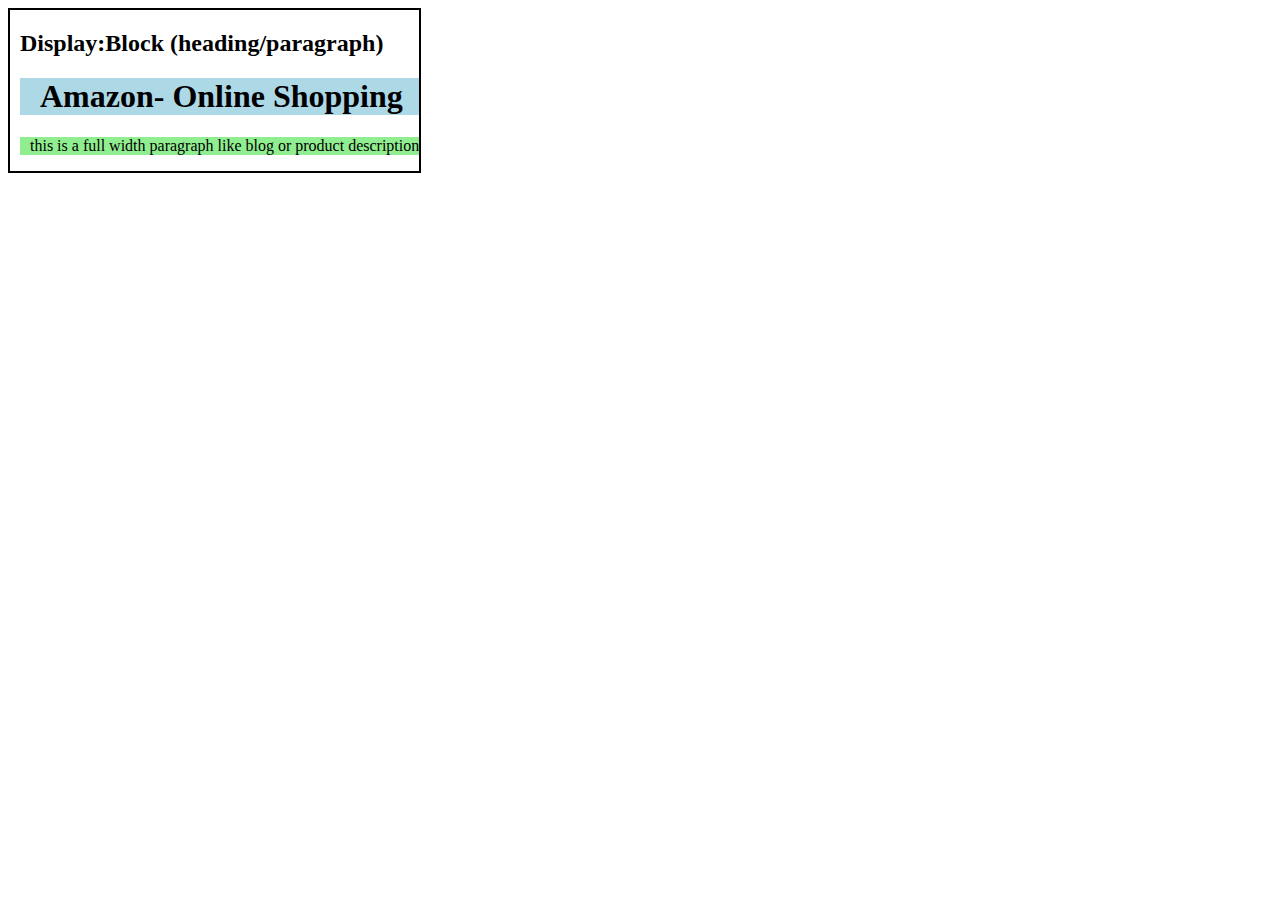
<file: amazon/index.html>
<!DOCTYPE html>
<html lang="en">
<head>
    <meta charset="UTF-8">
    <meta name="viewport" content="width=device-width, initial-scale=1.0">
    <title>inline</title>
    <link rel="stylesheet" href="style.css">
</head>
<body>
    <div class="box"> 
        <h2>Display:Block  (heading/paragraph)</h2>
        <h1>Amazon- Online Shopping</h1>
        <p>this is a full width paragraph like blog or product description</p>

    </div>
</body>
</html>
</file>
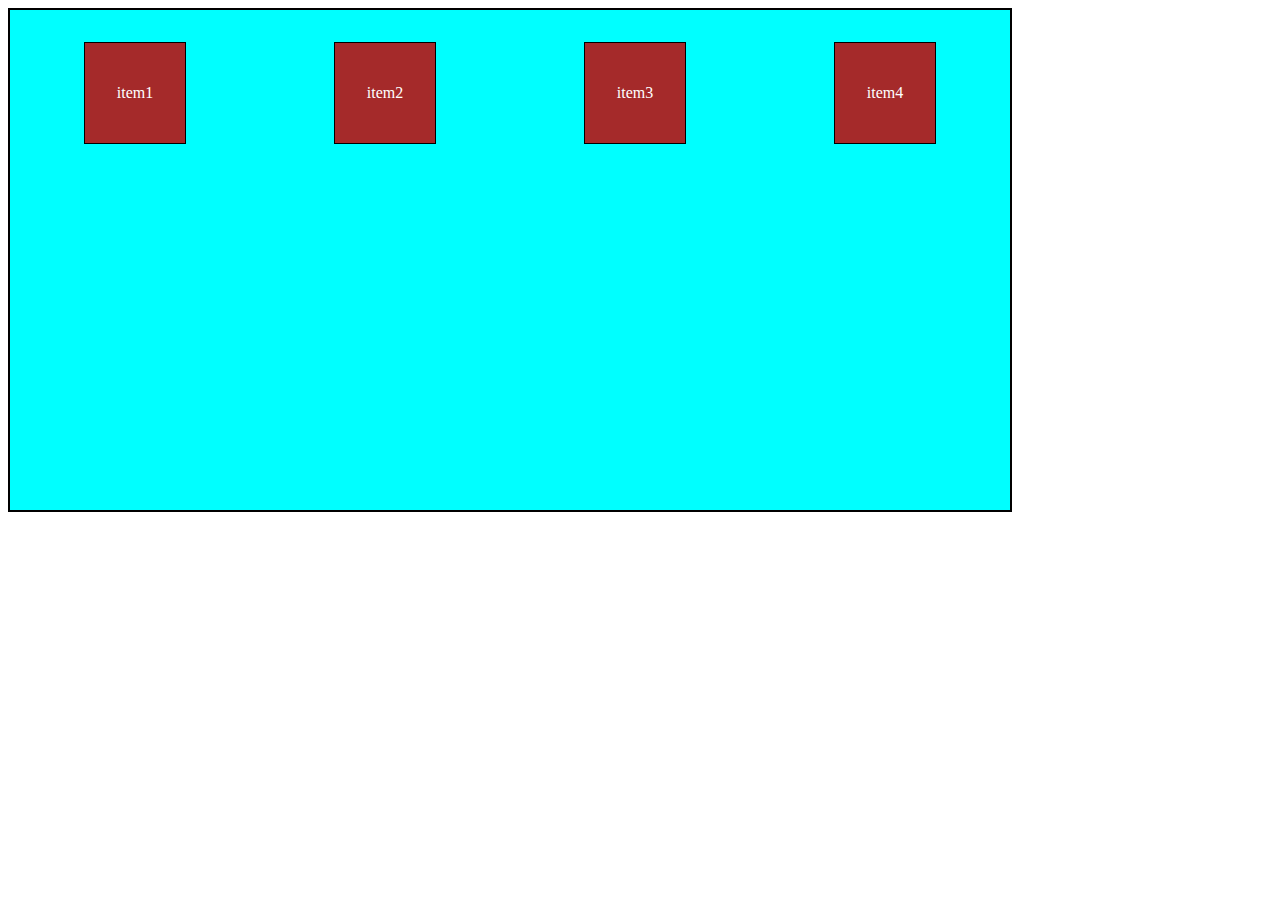
<file: grid/index.html>
<!DOCTYPE html>
<html lang="en">
<head>
    <meta charset="UTF-8">
    <meta name="viewport" content="width=device-width, initial-scale=1.0">
    <title>GRID</title>
    <link rel="stylesheet" href="style.css">
</head>
<body>
         <div class="container">
            <div class="item item1">item1</div>
            <div class="item item2">item2</div>
            <div class="item item3">item3</div>
            <div class="item item4">item4</div>
         </div>
         
</body>
</html>
</file>
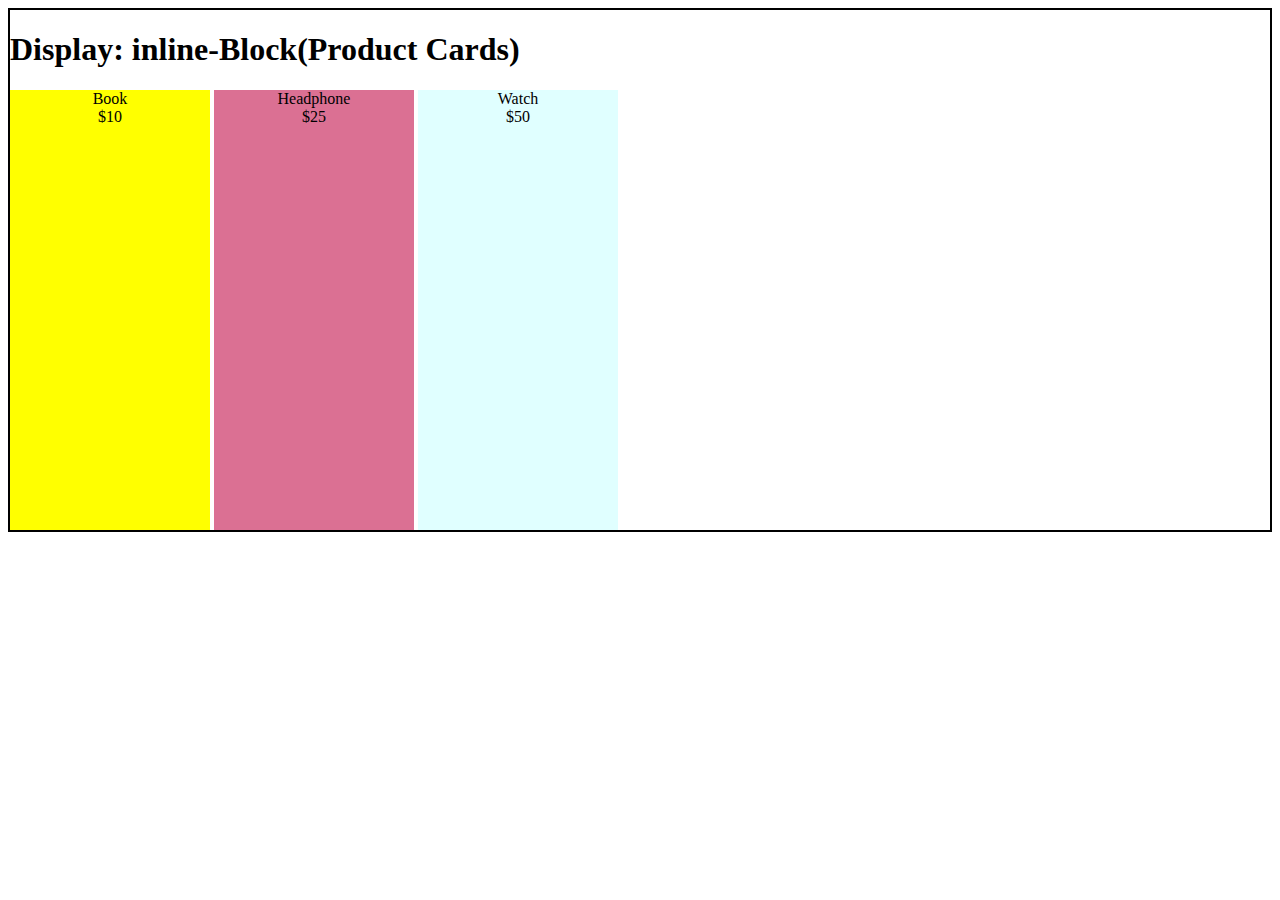
<file: product cards/index.html>
<!DOCTYPE html>
<html lang="en">
<head>
    <meta charset="UTF-8">
    <meta name="viewport" content="width=device-width, initial-scale=1.0">
    <title>Document</title>
    <link rel="stylesheet" href="style.css">
</head>
<body>
    <div class="bdr">
        <h1>
            Display: inline-Block(Product Cards)
        </h1>
        <div class="box box1">Book <br>$10</div>
        <div class="box box2">Headphone <br>$25</div>
        <div class="box box3">Watch <br>$50</div>
    </div>
</body>
</html>
</file>
<file: amazon/style.css>
h1{
    background-color: lightblue;
    padding-left: 20px;
}
p{
    background-color: lightgreen;
    padding-left: 10px;
}
.box{
    border: 2px  solid black;
    display: inline-block;
    padding-left: 10px;
}
</file>
<file: grid/style.css>
.container{
    display: grid;
    height: 500px;
    width: 1000px;
    background-color: aqua;
    border: 2px  solid black;
  /* grid-template-columns: repeat(4,1fr); */
  grid-template-columns: 100px  100px 100px 100px;
  grid-template-rows:repeat(3,1fr);
  grid-template-areas: "header header header header" "main main . sidebar" "footer footer footer footer";
  /* row-gap: 2px;
  column-gap: 2px; */
  justify-items: center;
  align-items: center;
  justify-content: space-around;
  align-content: space-around;
  

  
}
.item{
    height: 100px;
    width: 100px;
   background-color: brown;
    border: 1px solid black ;
    text-align: center;
    align-content: center ;
    color: white;
}
/* 
.item1{
     grid-area: header;
}
.item2{
    grid-area: main;
}
item3{
    grid-area: sidebar;
}
.item4{
    grid-area: footer;
} */
</file>
<file: product cards/style.css>
.bdr{
    border: 2px solid black;
}

.box{
    display: inline-block;
    height: 440px;
    width: 200px;
    text-align: center;
    
}
.box1{
    background-color: yellow;
}
.box2{
    background-color: palevioletred;
}
.box3{
    background-color: lightcyan;
}
</file>
